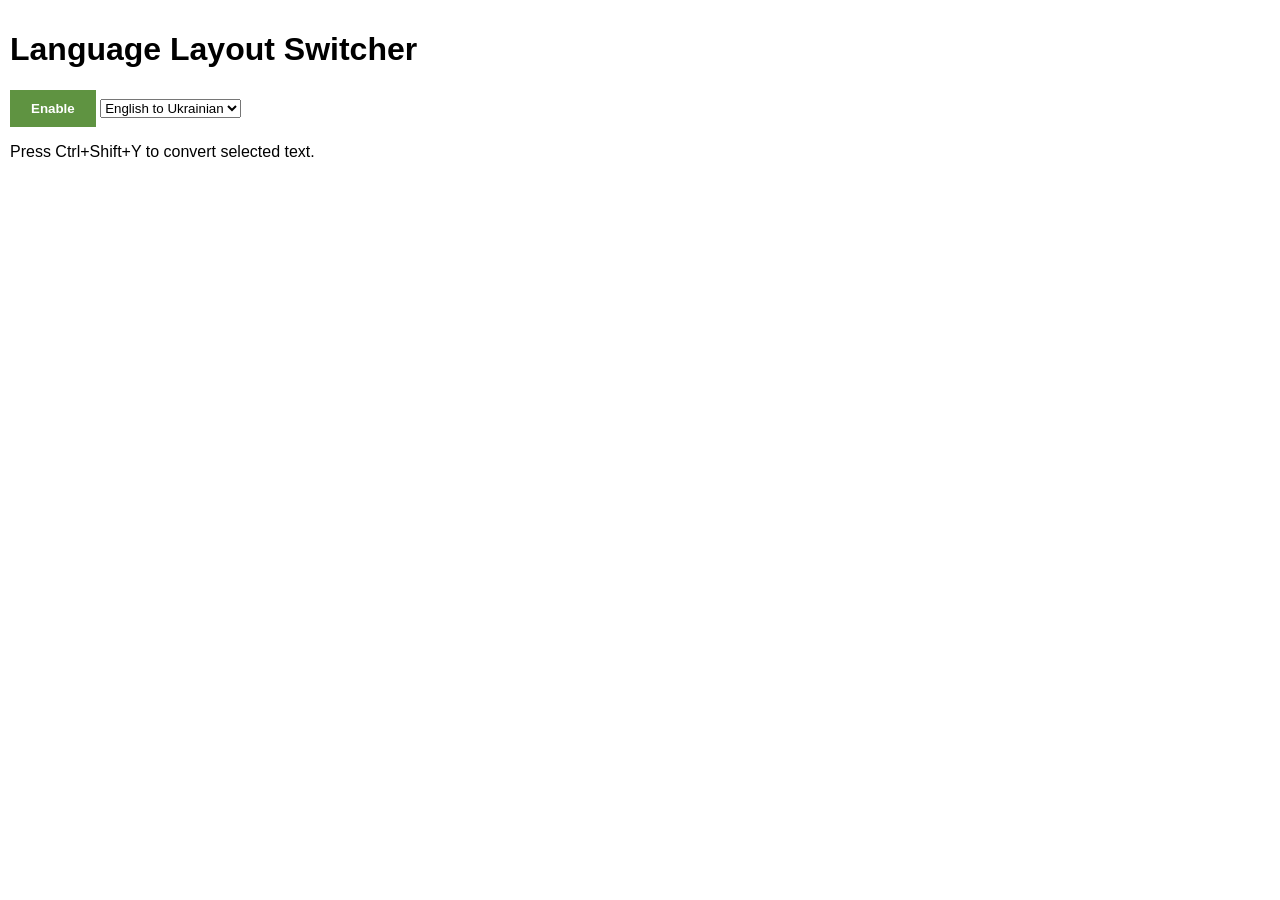
<file: popup.html>
<!DOCTYPE html>
<html lang="en">
<head>
    <meta charset="UTF-8">
    <meta name="viewport" content="width=device-width, initial-scale=1.0">
    <title>Language Layout Switcher</title>
    <link rel="stylesheet" href="index.css">
</head>
<body>
    <h1>Language Layout Switcher</h1>
    
    <button id="toggle-btn">Enable</button>
    
    <select id="layout-select">
        <option value="en-to-ua">English to Ukrainian</option>
        <option value="ua-to-en">Ukrainian to English</option>
    </select>

    <p>Press Ctrl+Shift+Y to convert selected text.</p>

</body>
<script src="popup.js"></script> 
</html>
</file>
<file: index.css>
body {
    margin: 0;
    padding: 10px;
    font-family: Arial, Helvetica, sans-serif;
    min-width: 400px;
}

input {
    width: 100%;
    padding: 10px;
    box-sizing: border-box;
    border: 1px solid #5f9341;
    margin-bottom: 4px;
}

button {
    background: #5f9341;
    color: white;
    padding: 10px 20px;
    border: 1px solid #5f9341;
    font-weight: bold;
}

#delete-btn {
    background: white;
    color: #5f9341;
}

ul {
    margin-top: 20px;
    list-style: none;
    padding-left: 0;
}

li {
    margin-top: 5px;
}

a {
    color: #5f9341;
}
</file>
